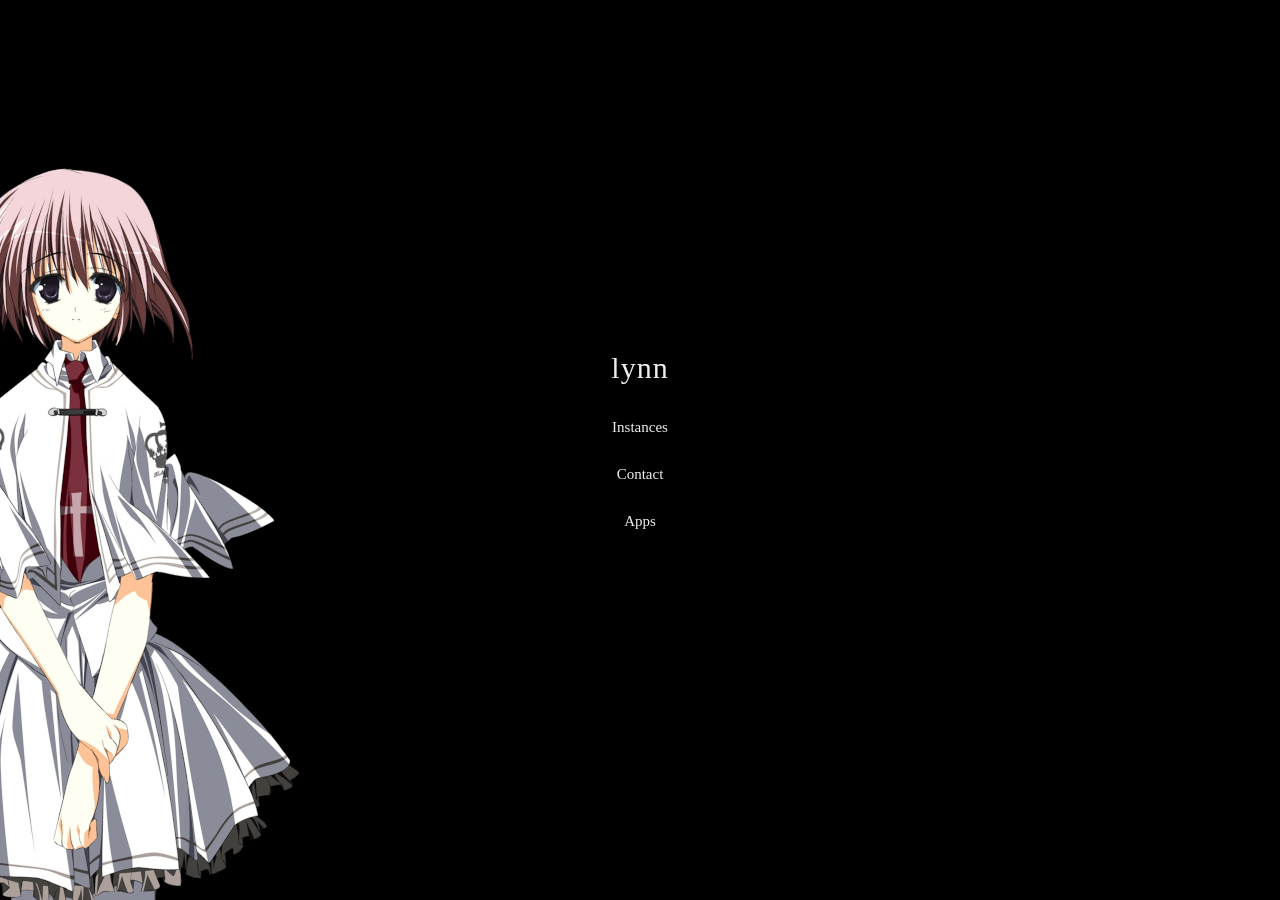
<file: index.html>
<!DOCTYPE html PUBLIC "-//W3C//DTD HTML 4.01 Transitional//EN"
    "http://www.w3.org/TR/html4/loose.dtd">
<html>
<head>
    <meta http-equiv="Content-Type" content="text/html; charset=utf-8">
    <meta name="viewport" content="width=device-width, initial-scale=1.0">
    <title>snide</title>
    <link rel="icon" type="image/x-icon" href="/assets/favicon.ico">
    <link rel="stylesheet" type="text/css" href="style.css">
</head>
<body>

<table class="page" cellpadding="0" cellspacing="0" border="0">
    <tr>
        <td class="center">
            <div class="content">
                <h1>lynn</h1>

                <div class="links">
                    <a href="instances.html">Instances</a>
                    <a href="contact.html">Contact</a>
                    <a href="apps.html">Apps</a>
                </div>
            </div>
        </td>
    </tr>
</table>

</body>
</html>
</file>
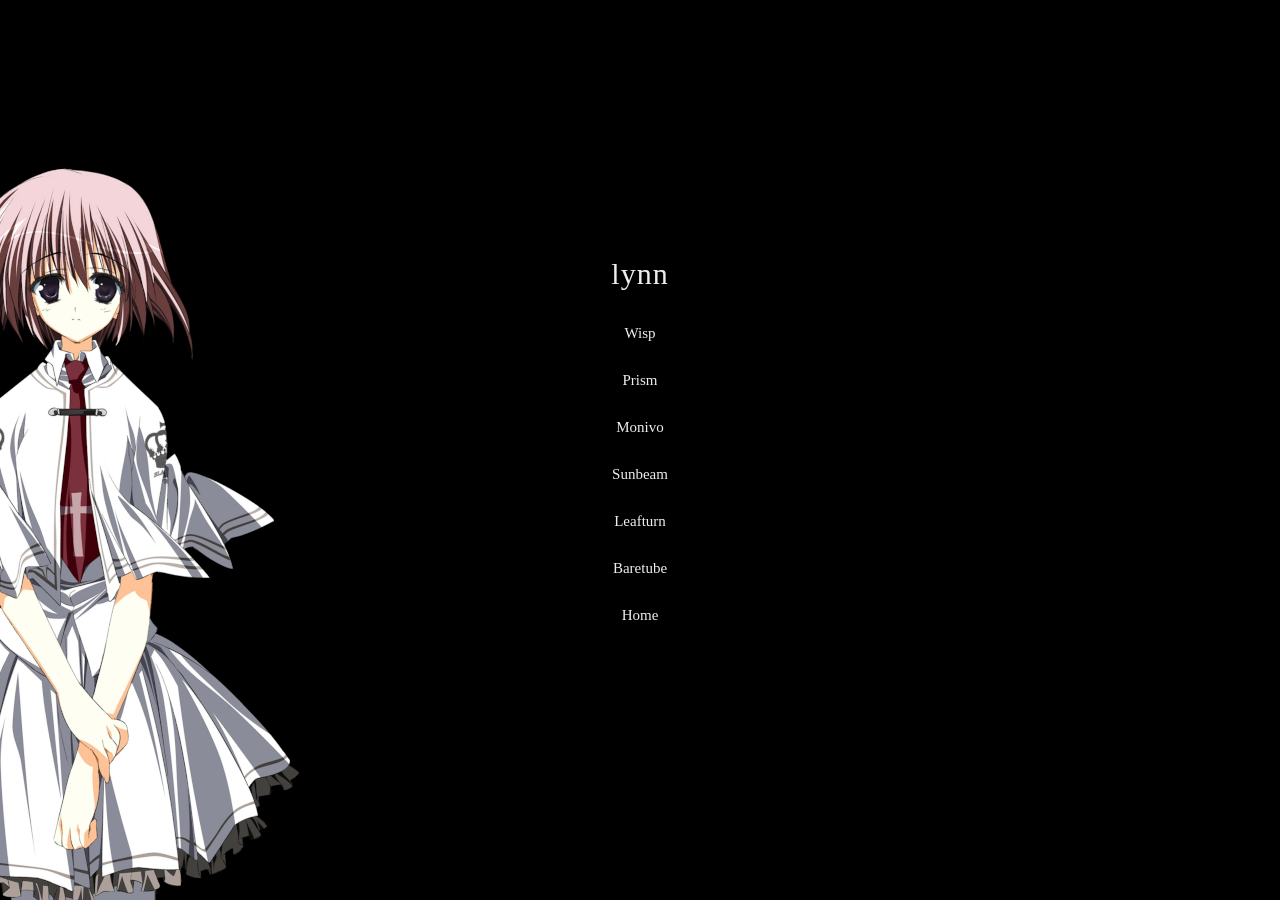
<file: apps.html>
<!DOCTYPE html PUBLIC "-//W3C//DTD HTML 4.01 Transitional//EN"
    "http://www.w3.org/TR/html4/loose.dtd">
<html>
<head>
    <meta http-equiv="Content-Type" content="text/html; charset=utf-8">
    <meta name="viewport" content="width=device-width, initial-scale=1.0">
    <title>snide</title>
    <link rel="icon" type="image/x-icon" href="/assets/favicon.ico">
    <link rel="stylesheet" type="text/css" href="style.css">
</head>
<body>

<table class="page" cellpadding="0" cellspacing="0" border="0">
    <tr>
        <td class="center">
            <div class="content">
                <h1>lynn</h1>

                <div class="links">
                    <a href="https://github.com/end-sky/wisp">Wisp</a>
                    <a href="https://github.com/end-sky/prism">Prism</a>
                    <a href="https://github.com/end-sky/monivo">Monivo</a>
                    <a href="https://github.com/end-sky/sunbeam-weather">Sunbeam</a>
                    <a href="https://github.com/end-sky/leafturn">Leafturn</a>
                    <a href="https://github.com/end-sky/baretube">Baretube</a>
                    <a href="index.html">Home</a>
                </div>
            </div>
        </td>
    </tr>
</table>

</body>
</html>
</file>
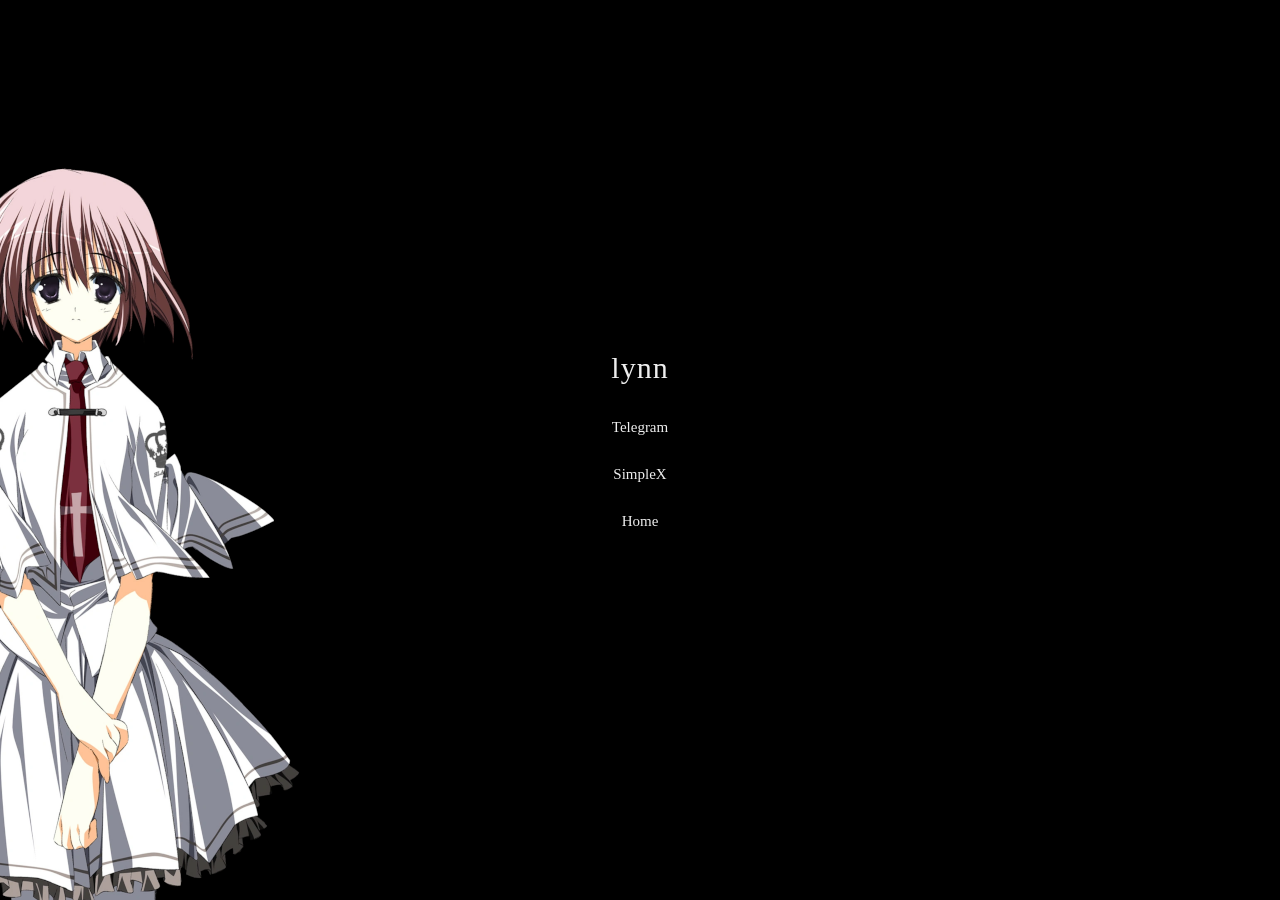
<file: contact.html>
<!DOCTYPE html PUBLIC "-//W3C//DTD HTML 4.01 Transitional//EN"
    "http://www.w3.org/TR/html4/loose.dtd">
<html>
<head>
    <meta http-equiv="Content-Type" content="text/html; charset=utf-8">
    <meta name="viewport" content="width=device-width, initial-scale=1.0">
    <title>Contact</title>
    <link rel="icon" type="image/x-icon" href="/assets/favicon.ico">
    <link rel="stylesheet" type="text/css" href="style.css">
</head>
<body>

<table class="page" cellpadding="0" cellspacing="0" border="0">
    <tr>
        <td class="center">
            <div class="content">
                <h1>lynn</h1>

                <div class="links">
                    <a href="https://t.me/denpagirls">Telegram</a>
                    <a href="https://smp12.simplex.im/a#xAoHd7_1dga_L2Ys_tNI_enQH01pZ21XHg_QkT-nJwQ">SimpleX</a>
                    <a href="index.html">Home</a>
                </div>
            </div>
        </td>
    </tr>
</table>

</body>
</html>
</file>
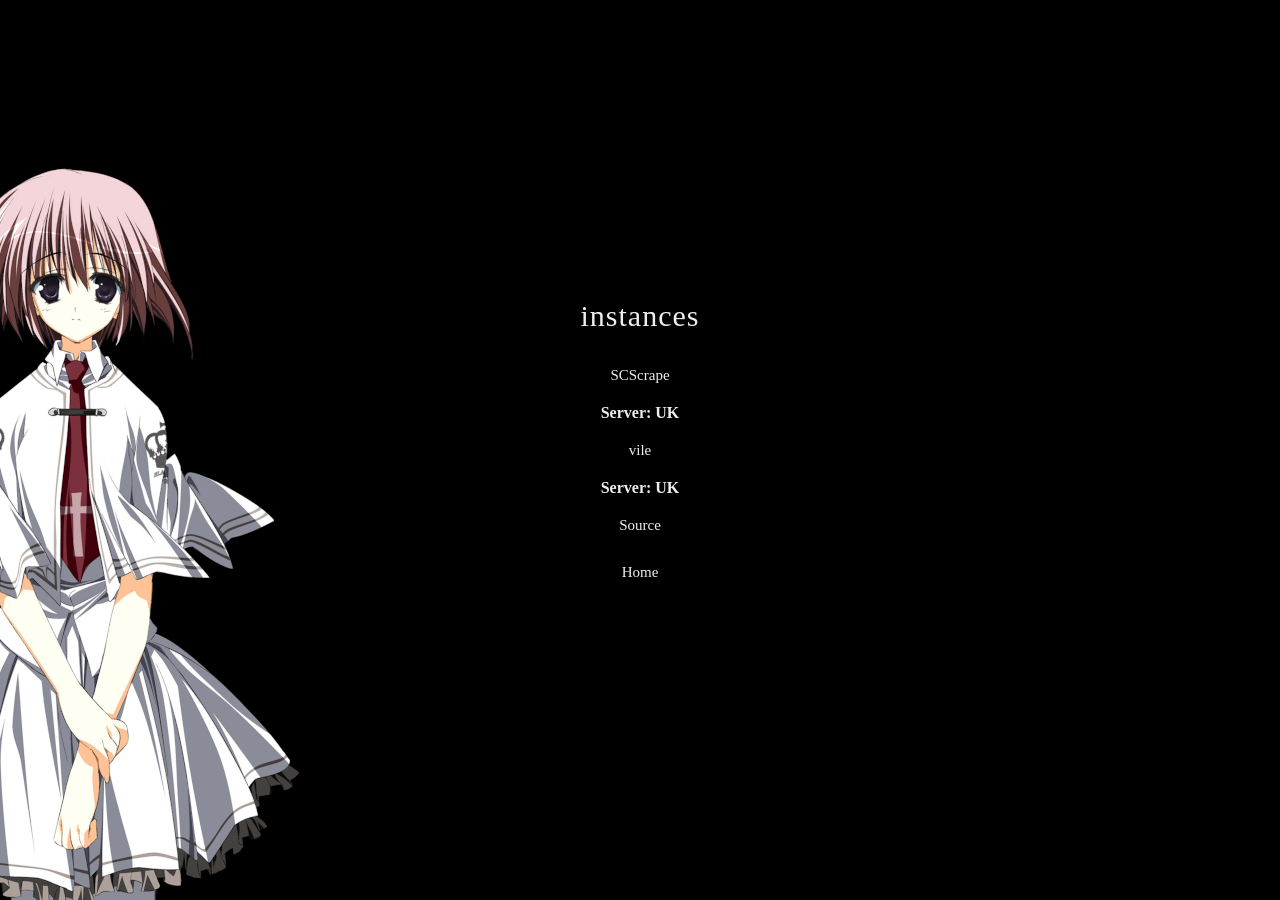
<file: instances.html>
<!DOCTYPE html PUBLIC "-//W3C//DTD HTML 4.01 Transitional//EN"
    "http://www.w3.org/TR/html4/loose.dtd">
<html>
<head>
    <meta http-equiv="Content-Type" content="text/html; charset=utf-8">
    <meta name="viewport" content="width=device-width, initial-scale=1.0">
    <title>instances</title>
    <link rel="icon" type="image/x-icon" href="/assets/favicon.ico">
    <link rel="stylesheet" type="text/css" href="style.css">
</head>
<body>

<table class="page" cellpadding="0" cellspacing="0" border="0">
    <tr>
        <td class="center">
            <div class="content">
                <h1>instances</h1>

                <div class="links">
                    <a href="https://ss.2kool4u.net/?i=1">SCScrape</a>
                    <b> Server: UK </b>
                    <a href="https://vile.xo.je/">vile</a>
                    <b> Server: UK </b>
                    <a href="sources.html">Source</a>
                    <a href="index.html">Home</a>
                </div>
            </div>
        </td>
    </tr>
</table>

</body>
</html>
</file>
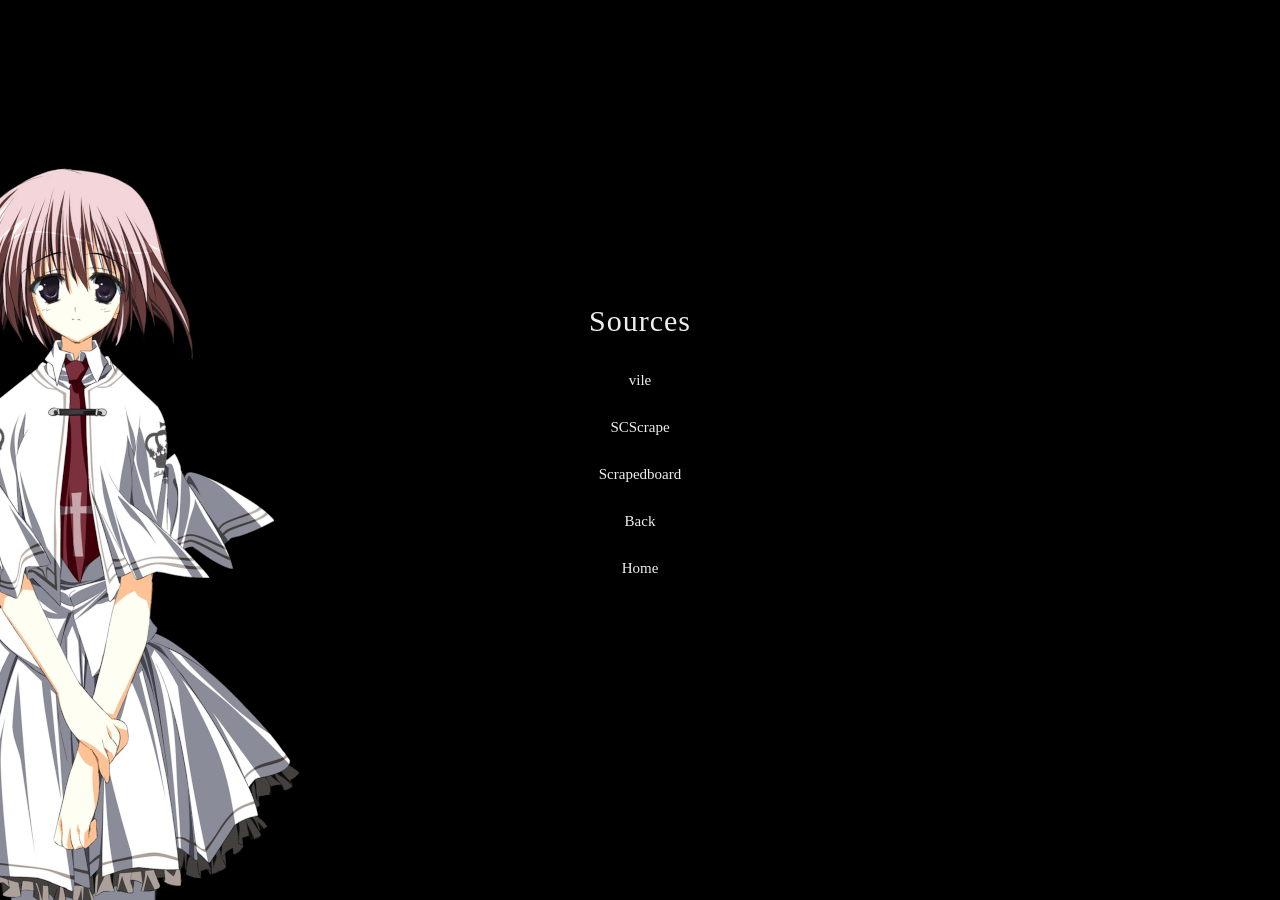
<file: sources.html>
<!DOCTYPE html PUBLIC "-//W3C//DTD HTML 4.01 Transitional//EN"
    "http://www.w3.org/TR/html4/loose.dtd">
<html>
<head>
    <meta http-equiv="Content-Type" content="text/html; charset=utf-8">
    <meta name="viewport" content="width=device-width, initial-scale=1.0">
    <title>snide</title>
    <link rel="icon" type="image/x-icon" href="/assets/favicon.ico">
    <link rel="stylesheet" type="text/css" href="style.css">
</head>
<body>

<table class="page" cellpadding="0" cellspacing="0" border="0">
    <tr>
        <td class="center">
            <div class="content">
                <h1>Sources</h1>

                <div class="links">
                    <a href="https://codeberg.org/vile/vile">vile</a>
                    <a href="https://codeberg.org/vile/scscraper">SCScrape</a>
                    <a href="https://codeberg.org/vile/scrapedboard">Scrapedboard</a>
                    <a href="instances.html">Back</a>
                    <a href="index.html">Home</a>
                </div>
            </div>
        </td>
    </tr>
</table>

</body>
</html>
</file>
<file: style.css>
html, body {
    width: 100%;
    height: 100%;
    margin: 0;
    padding: 0;
}

body {
    background-color: #111111;
    background-image: url("assets/bg.png");
    background-repeat: no-repeat;
    background-position: center center;
    background-attachment: fixed;
    background-size: cover;
    color: #eeeeee;

    font-family: Georgia, "Times New Roman", Times, serif;
    font-size: 16px;
}

/* Old-school full-page centering using a table. */
.page {
    width: 100%;
    height: 100%;
}

.center {
    text-align: center;
    vertical-align: middle;
}

.content {
    width: 90%;
    max-width: 600px;
    margin: 0 auto;
}

h1 {
    margin: 0 0 24px 0;
    padding: 0;

    font-family: Georgia, "Times New Roman", Times, serif;
    font-size: 30px;
    font-weight: normal;
    letter-spacing: 1px;
}

.links a {
    display: block;
    width: 220px;
    margin: 10px auto;
    padding: 9px 12px;

    color: #eeeeee;
    background-color: #000000;
    border: 1px solid #000000;

    font-family: Georgia, "Times New Roman", Times, serif;
    font-size: 15px;
    text-decoration: none;
}

.links a:visited {
    color: #eeeeee;
}

.links a:hover {
    color: #ffffff;
    background-color: #000000;
    border-color: #000000;
}

.links a:active {
    color: #ffffff;
    background-color: #000000;
}
</file>
